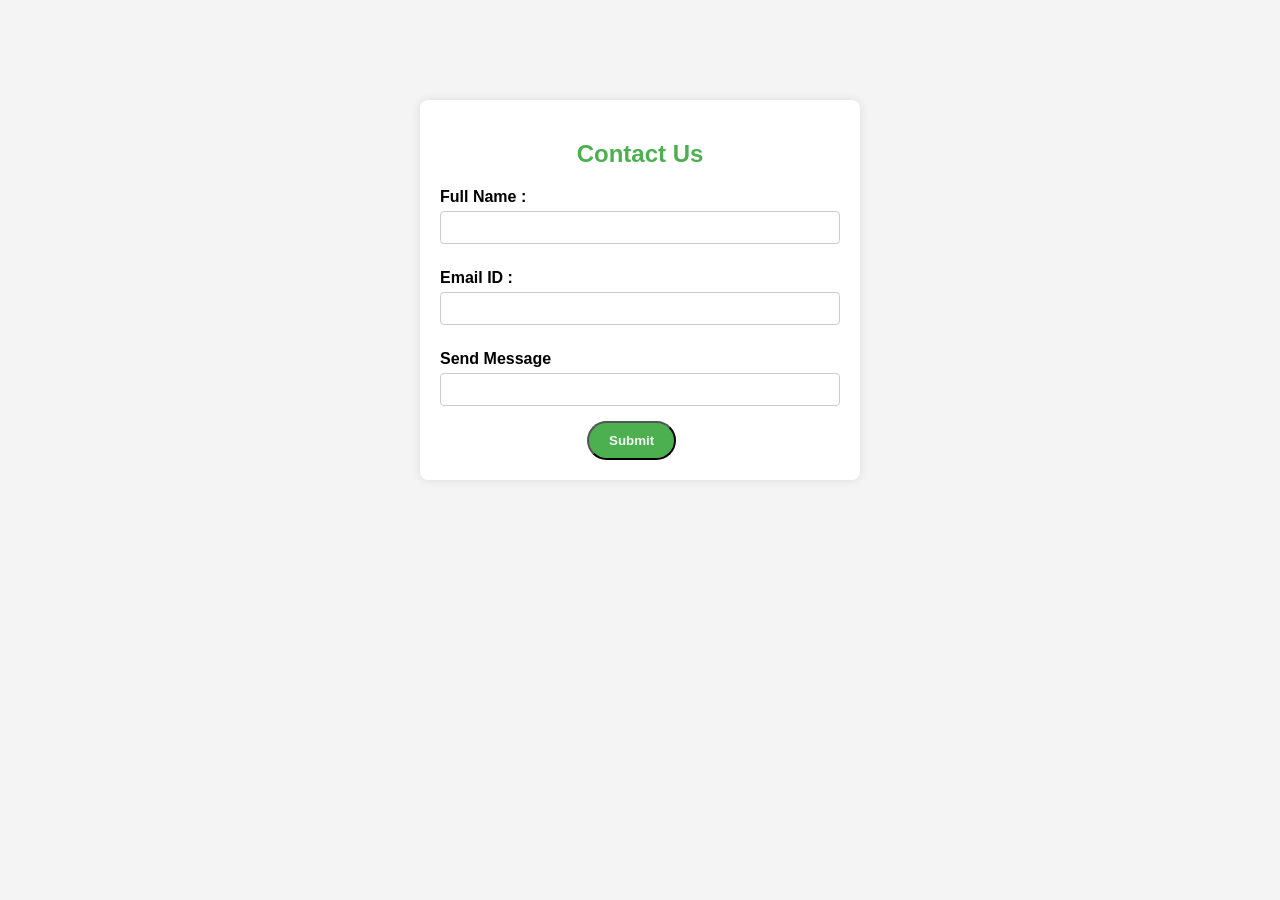
<file: events.html>
<!DOCTYPE html>
<html lang="en">
<head>
    <meta charset="UTF-8">
    <meta name="viewport" content="width=device-width, initial-scale=1.0">
    <title>CEC - Contact Us</title>
    <style>
        body {
            font-family: 'Segoe UI', Tahoma, Geneva, Verdana, sans-serif;
            margin: 0;
            padding: 0;
            box-sizing: border-box;
            background-color: #f4f4f4;
        }

        .login-container {
            max-width: 400px;
            margin: 100px auto;
            background-color: white;
            padding: 20px;
            border-radius: 8px;
            box-shadow: 0 0 10px rgba(0, 0, 0, 0.1);
        }

        h2 {
            text-align: center;
            color: #4CAF50;
        }

        label {
            display: block;
            margin: 10px 0 5px;
            font-weight: bold;
        }

        input {
            width: 100%;
            padding: 8px;
            margin-bottom: 15px;
            box-sizing: border-box;
            border: 1px solid #ccc;
            border-radius: 4px;
        }

        /* button {
            background-color: #4CAF50;
            color: white;
            padding: 10px;
            border: none;
            border-radius: 4px;
            cursor: pointer;
            width: 100%;
        }

        button:hover {
            background-color: #45a049;
        } */

        .signup-link {
            text-align: center;
            margin-top: 15px;
        }

        .signup-link a {
            color: #4CAF50;
            text-decoration: none;
            font-weight: bold;
        }

        /* ------------ */
        .btn-fulll{
display: inline-block;
padding: 10px 20px;

/* border: 2px solid #000;  */
border-radius: 40px; /* Adjust the value to control the curvature of the border */
margin-right: 90px; 

}

.btn-fulll {
text-decoration: none;
color:#f3faf4; /* Text color */
font-weight: bold;
margin-left: 147px;
background-color: #4CAF50;
}

.btn-fulll:hover {
    background-color: #45a049; /* Background color when hovering */
}


    </style>
</head>
<body>

    <div class="login-container">
        <h2>Contact Us</h2>
        <form action="connect.php" method="post">
            <label for="username">Full Name :</label>
            <input type="text" id="username" name="username" required>

            <label for="password">Email ID :</label>
            <input type="email" id="password" name="password" required>

            <label for="msg">Send Message</label>
            <input type="text" id="msg" name="msg" >

            <!-- <button type="submit">Submit</button> -->
            <button type="submit"  class="btn btn-fulll centeredd-text" data-aos="zoom-in"><b>Submit</b></button>
        </form>

        <!-- <div class="signup-link">
            Don't have an account? <a href="signup.html">Sign up here</a>.
        </div> -->
    </div>

</body>
</html>
</file>
